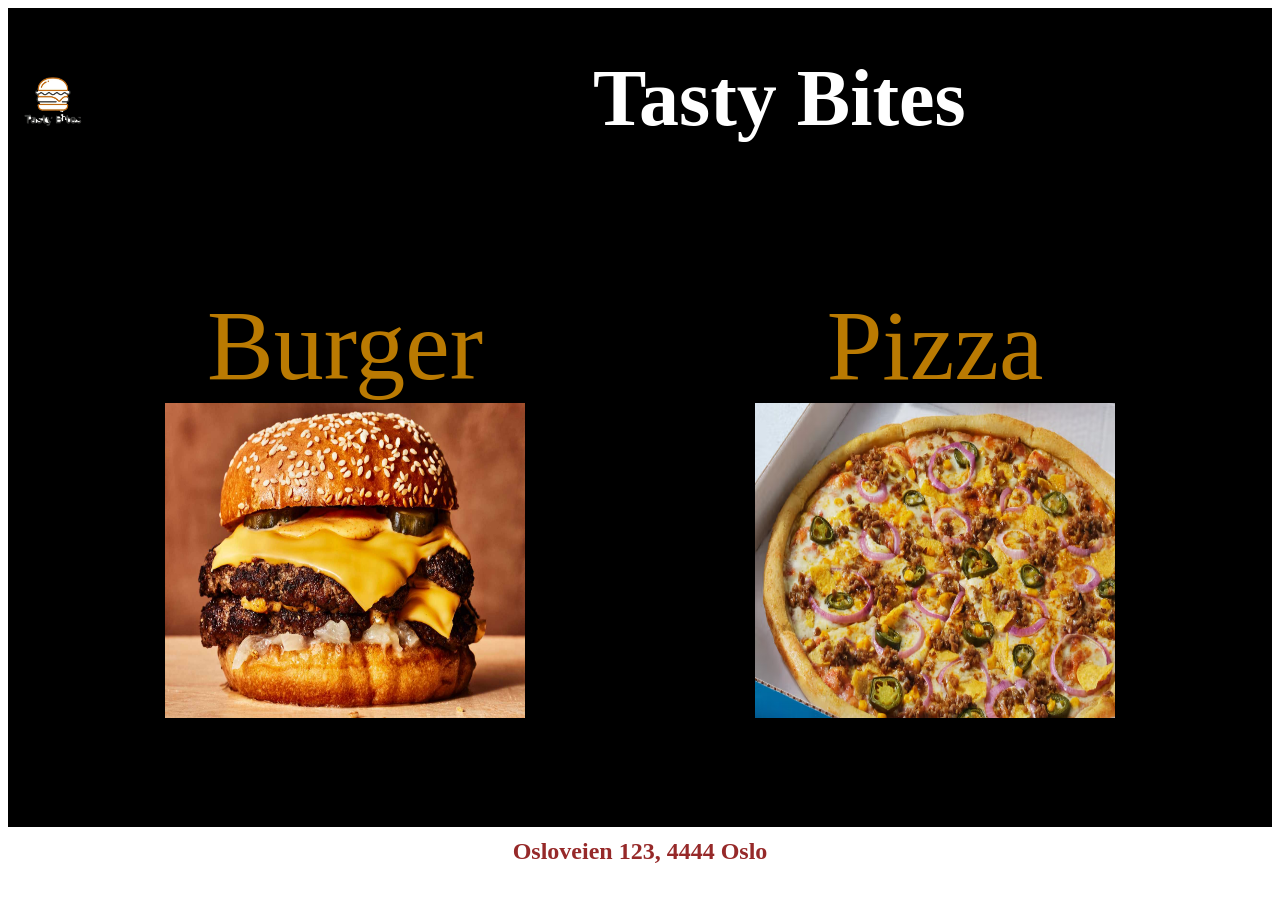
<file: index.html>
<!DOCTYPE html>
<html lang="en">
<head>
    <meta charset="UTF-8">
    <meta name="viewport" content="width=device-width, initial-scale=1.0">
    <title>Document</title>
    <link rel="stylesheet" href="style.css">
</head>
<body>
 <header>
  <img class="logo" src="bilder/logo.png" alt="burger logo">
    <h1>Tasty Bites </h1> 
      
    
 </header>

      <main>
        
        <div class="container">
  <div>Burger
    <img src="bilder/MSG-Smash-Burger-FT-RECIPE0124-d9682401f3554ef683e24311abdf342b.jpg" alt="bilde av burger">
  </div>
  <div>Pizza
    <img src="bilder/pizza.avif" alt="bilde av pizza">
  </div>
     
      </main>

      <footer>
        <h2> Osloveien 123, 4444 Oslo</h2>


      </footer>
    










</body>
</html>
</file>
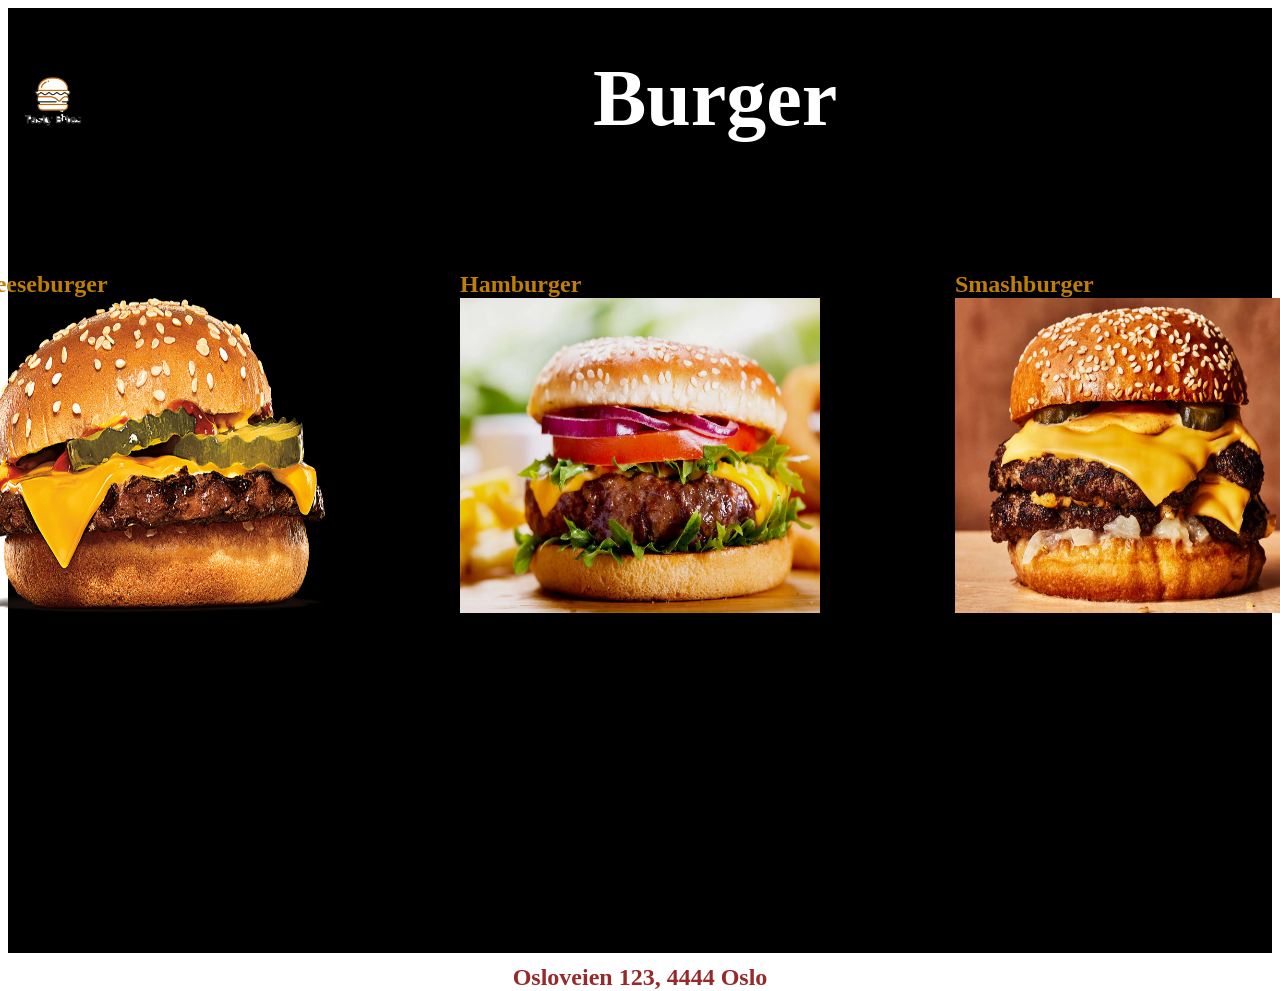
<file: burger.html>
<!DOCTYPE html>
<html lang="en">
<head>
    <meta charset="UTF-8">
    <meta name="viewport" content="width=device-width, initial-scale=1.0">
    <title>Document</title>
    <link rel="stylesheet" href="style.css">
</head>
<body>
    <header>
         <img class="logo" src="bilder/logo.png" alt="burger logo">
        <h1>Burger</h1>
    </header>

    <main class="Classburger">
        <h2>Cheeseburger <img src="bilder/cheeseburger.png" alt="">
        </h2>
          <h2>Hamburger <img src="bilder/Hamburger.webp" alt="">  
          </h2>
            <h2>Smashburger <img src="bilder/MSG-Smash-Burger-FT-RECIPE0124-d9682401f3554ef683e24311abdf342b.jpg" alt="">
    
            </h2>
    </main>
 <footer>
        <h2> Osloveien 123, 4444 Oslo</h2>


      </footer>
    
    
</body>
</html>
</file>
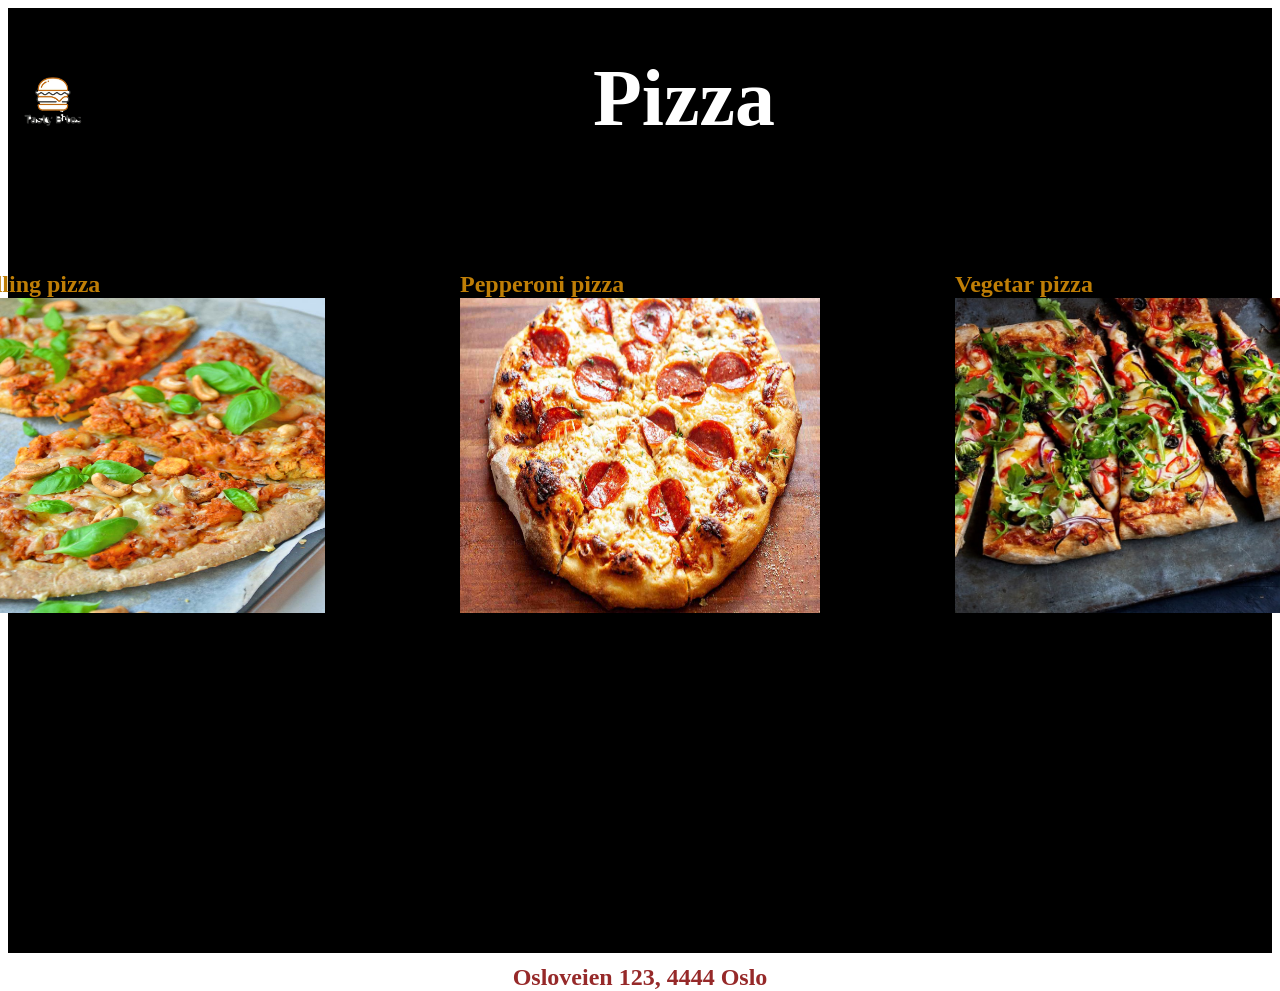
<file: pizza.html>
<!DOCTYPE html>
<html lang="en">
<head>
    <meta charset="UTF-8">
    <meta name="viewport" content="width=device-width, initial-scale=1.0">
    <title>Document</title>
    <link rel="stylesheet" href="style.css">
</head>
<body>
      <header>
         <img class="logo" src="bilder/logo.png" alt="burger logo">
        <h1>Pizza</h1>
        
    </header>

    <main class="Classpizza">
        <h2>Kylling pizza 
            <img src="bilder/kyllingpizzza.jpg" alt="">
        </h2>
          <h2>Pepperoni pizza 
            <img src="bilder/pepperonipizza.jpg" alt="">
          </h2>
            <h2>Vegetar pizza 
                <img src="bilder/vegetarpizza.jpg" alt="">
            </h2>
    </main>
     <footer>
        <h2> Osloveien 123, 4444 Oslo</h2>


      </footer>
    
    
</body>
</html>
</file>
<file: style.css>
h1{
    height: 20vh;
    background-color: black;
    color: white;
    font-size: 80px;
    display: flex;
    justify-content:center ;
    align-items: center;
}

main{
    height: 70vh;
    background-color: black;
    display: flex;
    justify-content: center;
    align-items: center;
    gap: 10vh;
}



.container {
  display: flex;
  flex-direction: row;
  justify-content: center;
  align-items: center;
  background-color: rgb(0, 0, 0);
  gap: 10vh;
}

.container div {
  background-color: #000000;
  color: rgb(186, 122, 2);
  margin: 10px;
  padding: 60px;
  font-size: 50px;
   display: flex;
  flex-direction: column;
  justify-content: center;
  align-items: center;
  font-size: 100px;
}

img{
    height: 35vh;
    width: 40vh;
}

.Classburger{
  height: 70vh;
 flex-direction: row;
  color: rgb(191, 126, 6);
  background-color: #000000;
  align-items: baseline;
  justify-content: center;
  gap: 15vh;
  padding: 5%;
}

.Classpizza{
  height: 70vh;
flex-direction: row;
  color: rgb(191, 126, 6);
  background-color: #000000;
  align-items: baseline;
  justify-content: center;
  gap: 15vh;
  padding: 5%;
}

footer{
  color: rgb(150, 41, 41);
  background-color: #000000;
  display: flex;
  align-items: baseline;
  justify-content: center;
  height: 1vh;
  }
 
  .logo{
    height: 10vh;
    width:10vh;
  }

  header{
    height: 20vh;
    font-size: 80px;
    display: flex;
    justify-content:baseline ;
    align-items: center;
    gap: 55vh;
    color: rgb(255, 255, 255);
    background-color: #000000;

  }
</file>
